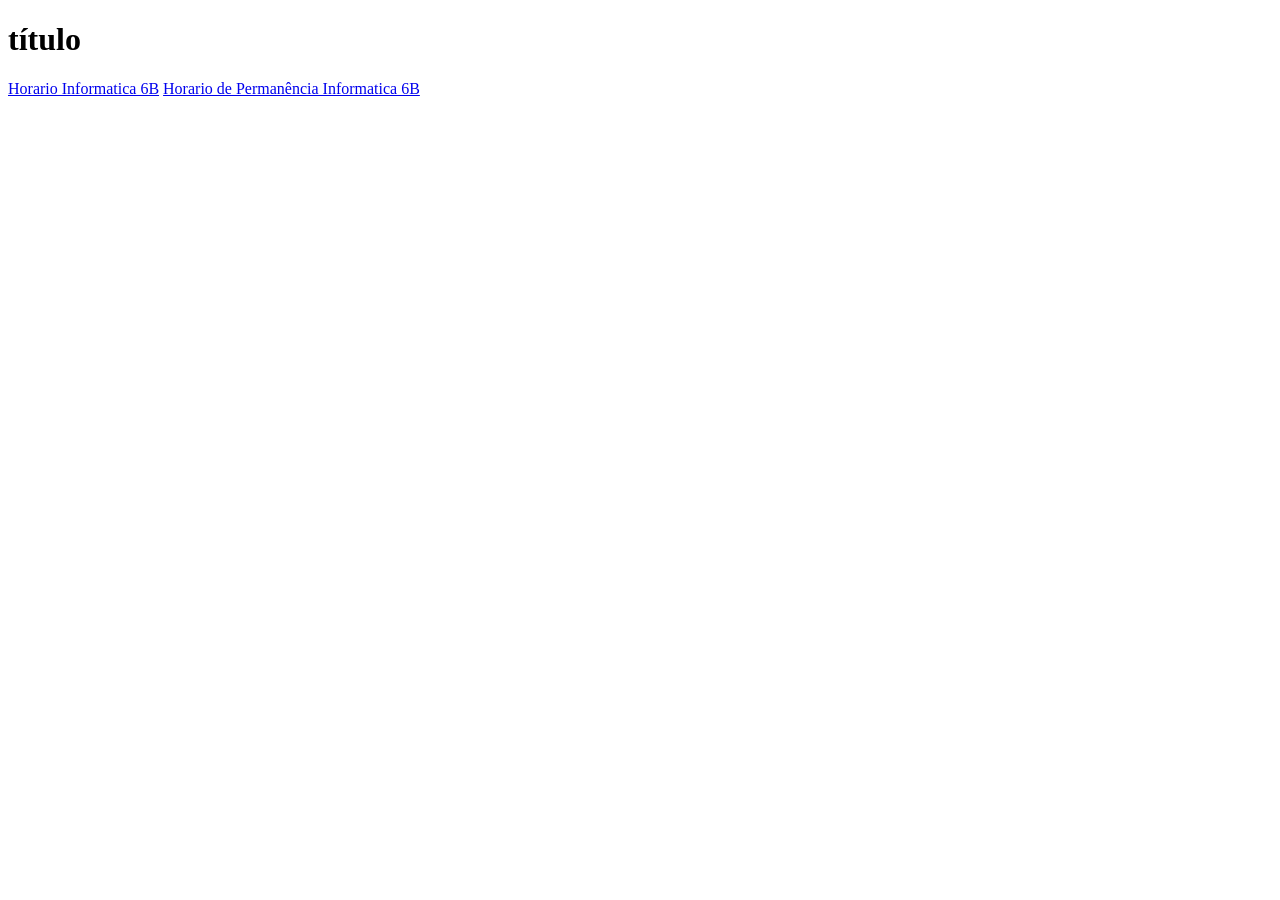
<file: index.html>
<!DOCTYPE html>
<html lang="en">
<head>
    <meta charset="UTF-8">
    <meta name="viewport" content="width=device-width, initial-scale=1.0">
    <link rel="manifest" href="/manifest.json" />
    <meta name="theme-color" content="white" />
    <title>Document</title>
</head>
<body>
  
    <h1>título</h1>
    <a href="horarioinfo" > Horario Informatica 6B</a>
    <a href="pe" > Horario de Permanência Informatica 6B</a>
    <script src="js/main.js"></script>
</body>
</html>
</file>
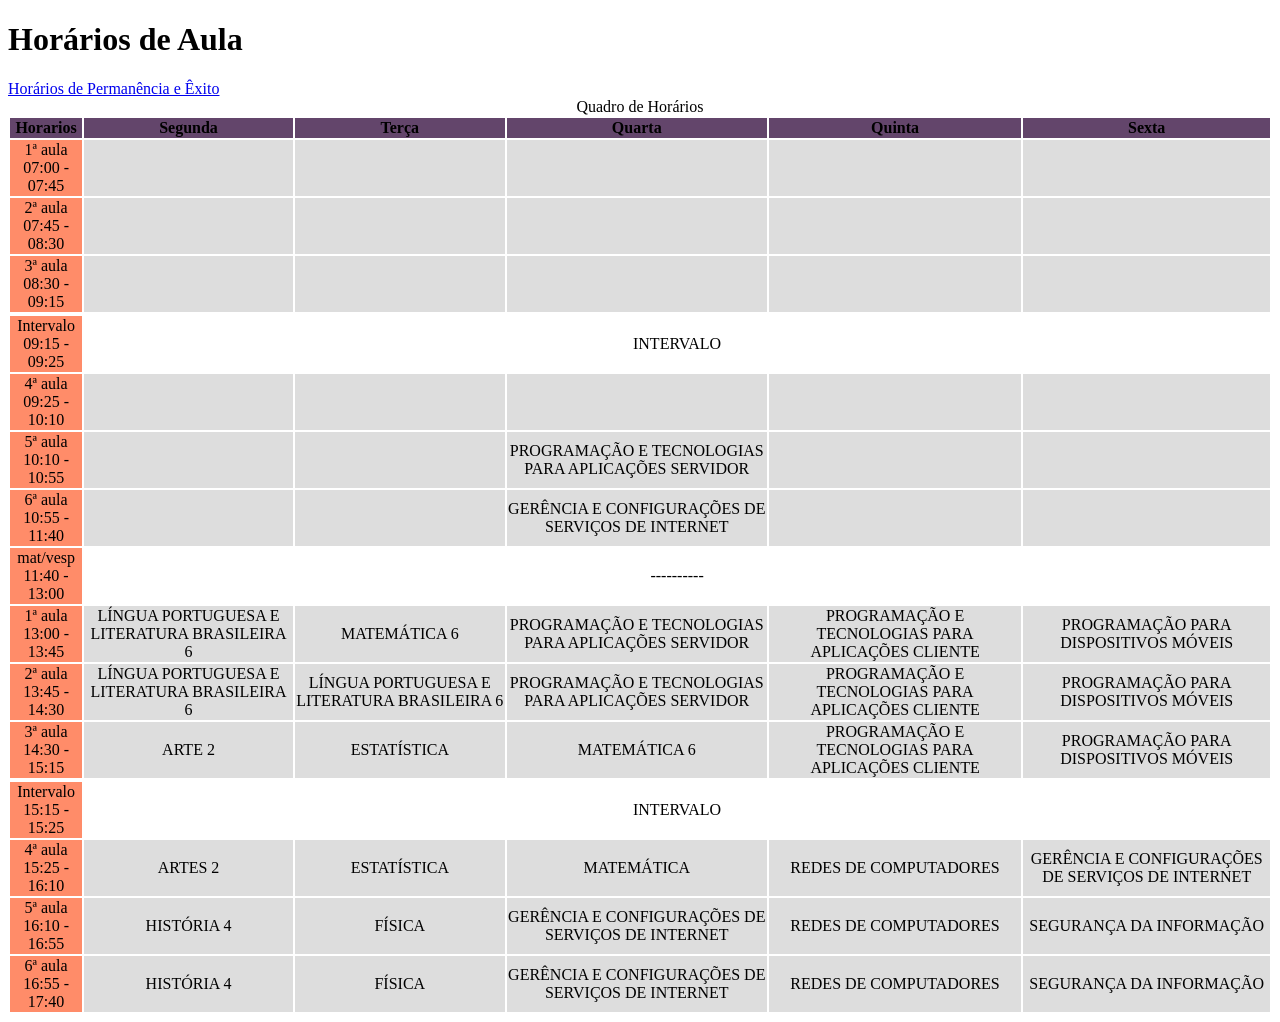
<file: horarioinfo.html>
<!DOCTYPE html>
<html lang="pt-BR">

<head>
    <meta charset="UTF-8">
    <meta name="viewport" content="width=device-width, initial-scale=1.0">
    <link rel="stylesheet" href="/css/horarios.css">
    <title>Horários de Aula</title>
</head>

<body>
    <header>
        <h1>Horários de Aula</h1>
        <nav>
            <a href="pe.html">Horários de Permanência e Êxito</a>
        </nav>
    </header>

    <table border="0">
        <caption>Quadro de Horários</caption>
        
        <tr>
            <th class="titulo">Horarios</th>
            <th class="titulo">Segunda</th>
            <th class="titulo">Terça</th>
            <th class="titulo">Quarta</th>
            <th class="titulo">Quinta</th>
            <th class="titulo">Sexta</th>
        </tr>

        <tr>
            <td class="hora">1ª aula<br>07:00 - 07:45</td>
            <td class="coluna"></td>
            <td class="coluna"></td>
            <td class="coluna"></td>
            <td class="coluna"></td>
            <td class="coluna"></td>
        </tr>

        <tr>
            <td class="hora">2ª aula<br>07:45 - 08:30</td>
            <td class="coluna"></td>
            <td class="coluna"></td>
            <td class="coluna"></td>
            <td class="coluna"></td>
            <td class="coluna"></td>
        </tr>

        <tr>
            <td class="hora">3ª aula<br>08:30 - 09:15</td>
            <td class="coluna"></td>
            <td class="coluna"></td>
            <td class="coluna"></td>
            <td class="coluna"></td>
            <td class="coluna"></td>
        </tr>

        <tr></tr>
            <td class="hora">Intervalo<br> 09:15 - 09:25</td>
            <td colspan="5" class="vazio">INTERVALO</td>
        </tr>

        <tr>
            <td class="hora">4ª aula<br>09:25 - 10:10</td>
            <td class="coluna"></td>
            <td class="coluna"></td>
            <td class="coluna"></td>
            <td class="coluna"></td>
            <td class="coluna"></td>
        </tr>

        <tr>
            <td class="hora">5ª aula<br>10:10 - 10:55</td>
            <td class="coluna"></td>
            <td class="coluna"></td>
            <td class="coluna">PROGRAMAÇÃO E TECNOLOGIAS PARA APLICAÇÕES SERVIDOR</td>
            <td class="coluna"></td>
            <td class="coluna"></td>
        </tr>

        <tr>
            <td class="hora">6ª aula<br>10:55 - 11:40</td>
            <td class="coluna"></td>
            <td class="coluna"></td>
            <td class="coluna">GERÊNCIA E CONFIGURAÇÕES DE SERVIÇOS DE INTERNET</td>
            <td class="coluna"></td>
            <td class="coluna"></td>
        </tr>

        <tr>
            <td class="hora">mat/vesp<br>11:40 - 13:00</td>
            <td colspan="5" class="vazio">----------</td>
        </tr>

        <tr>
            <td class="hora">1ª aula<br>13:00 - 13:45</td>
            <td class="coluna">LÍNGUA PORTUGUESA E LITERATURA BRASILEIRA 6</td>
            <td class="coluna">MATEMÁTICA 6</td>
            <td class="coluna">PROGRAMAÇÃO E TECNOLOGIAS PARA APLICAÇÕES SERVIDOR</td>
            <td class="coluna">PROGRAMAÇÃO E TECNOLOGIAS PARA APLICAÇÕES CLIENTE</td>
            <td class="coluna" >PROGRAMAÇÃO PARA DISPOSITIVOS MÓVEIS</td>
        </tr>

        <tr>
            <td class="hora">2ª aula<br>13:45 - 14:30</td>
            <td class="coluna">LÍNGUA PORTUGUESA E LITERATURA BRASILEIRA 6</td>
            <td class="coluna">LÍNGUA PORTUGUESA E LITERATURA BRASILEIRA 6</td>
            <td class="coluna">PROGRAMAÇÃO E TECNOLOGIAS PARA APLICAÇÕES SERVIDOR</td>
            <td class="coluna">PROGRAMAÇÃO E TECNOLOGIAS PARA APLICAÇÕES CLIENTE</td>
            <td class="coluna">PROGRAMAÇÃO PARA DISPOSITIVOS MÓVEIS</td>
        </tr>

        <tr>
            <td class="hora">3ª aula<br>14:30 - 15:15</td>
            <td class="coluna">ARTE 2</td>
            <td class="coluna">ESTATÍSTICA</td>
            <td class="coluna">MATEMÁTICA 6</td>
            <td class="coluna">PROGRAMAÇÃO E TECNOLOGIAS PARA APLICAÇÕES CLIENTE</td>
            <td class="coluna">PROGRAMAÇÃO PARA DISPOSITIVOS MÓVEIS</td>
        </tr>

        <tr></tr>
            <td class="hora">Intervalo <br> 15:15 - 15:25</td>
            <td colspan="5" class="vazio">INTERVALO</td>
        </tr>

        <tr>
            <td class="hora">4ª aula<br>15:25 - 16:10</td>
            <td class="coluna">ARTES 2</td>
            <td class="coluna">ESTATÍSTICA</td>
            <td class="coluna">MATEMÁTICA</td>
            <td class="coluna">REDES DE COMPUTADORES</td>
            <td class="coluna">GERÊNCIA E CONFIGURAÇÕES DE SERVIÇOS DE INTERNET</td>
            
        </tr>
        

        <tr>
            <td class="hora">5ª aula<br>16:10 - 16:55</td>
            <td class="coluna">HISTÓRIA 4</td>
            <td class="coluna">FÍSICA</td>
            <td class="coluna">GERÊNCIA E CONFIGURAÇÕES DE SERVIÇOS DE INTERNET</td>
            <td class="coluna">REDES DE COMPUTADORES</td>
            <td class="coluna">SEGURANÇA DA INFORMAÇÃO</td>
        </tr>

        <tr>
            <td class="hora">6ª aula<br>16:55 - 17:40</td>
            <td class="coluna">HISTÓRIA 4</td>
            <td class="coluna">FÍSICA</td>
            <td class="coluna">GERÊNCIA E CONFIGURAÇÕES DE SERVIÇOS DE INTERNET</td>
            <td class="coluna">REDES DE COMPUTADORES</td>
            <td class="coluna">SEGURANÇA DA INFORMAÇÃO</td>
        </tr>
    </table>


</body>

</html>
</file>
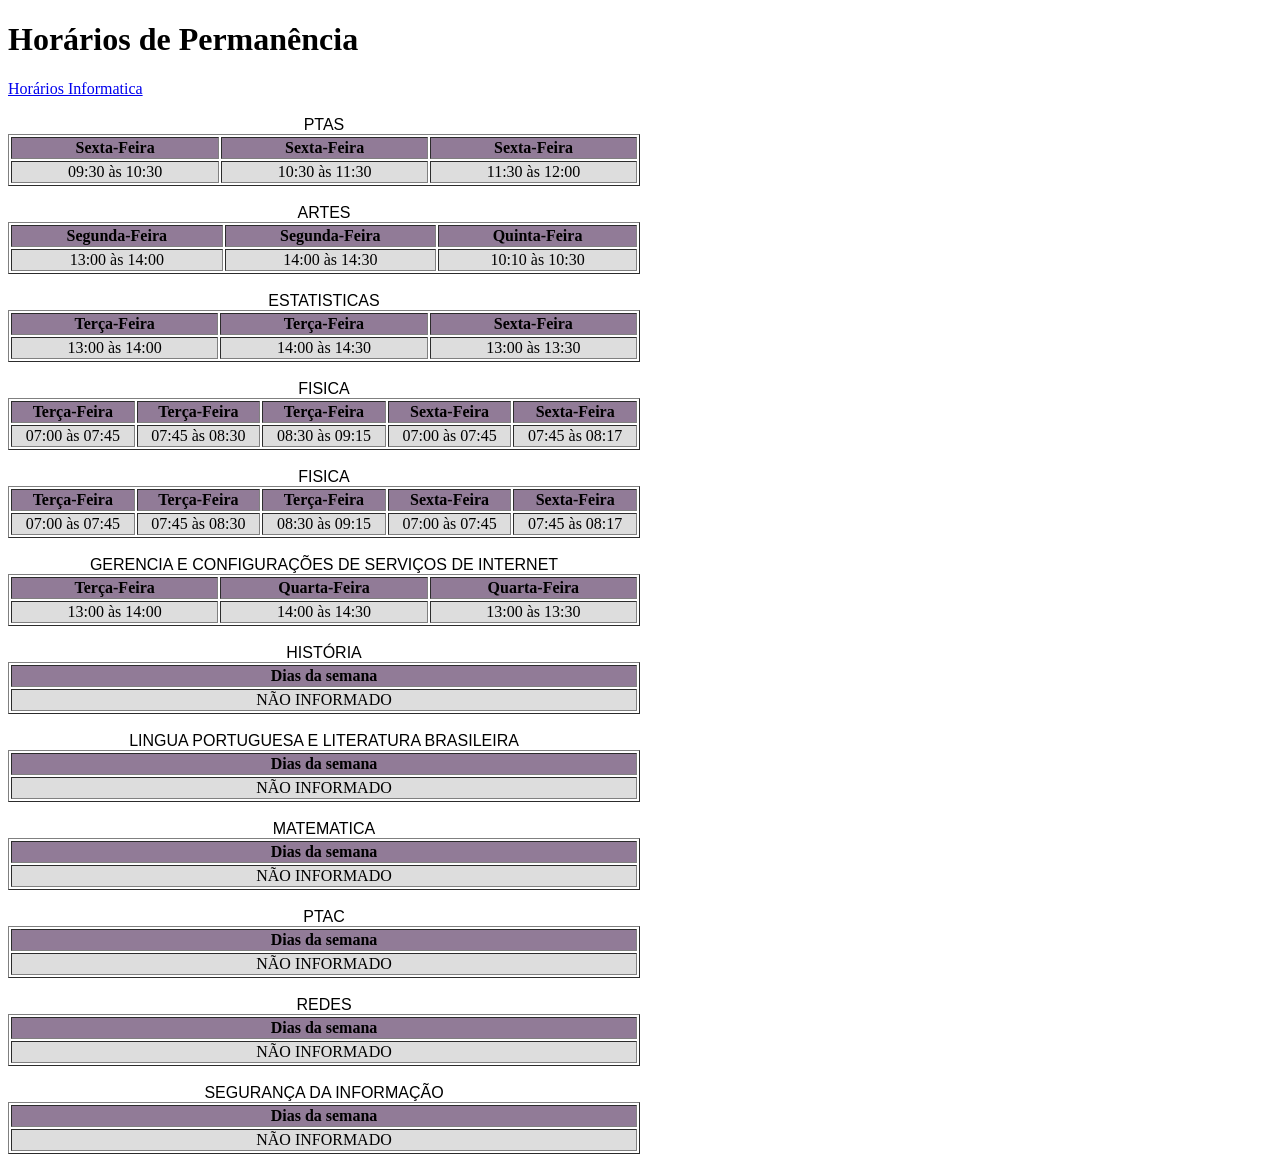
<file: pe.html>
<!DOCTYPE html>
<html lang="pt-BR">

<head>
    <meta charset="UTF-8">
    <meta name="viewport" content="width=device-width, initial-scale=1.0">
    <link rel="stylesheet" href="/css/pe.css">
    <title>Horários de Permanência</title>
</head>

<body>
    <header>
        <h1>Horários de Permanência</h1>
        <nav>
            <a href="horarioinfo.html">Horários Informatica</a>
        </nav>
    </header>



    <br>
    <table border="1">

        <caption class="lecoleco">PTAS</caption>
        
        <tr>
            <th class="titulo">Sexta-Feira</th>
            <th class="titulo">Sexta-Feira</th>
            <th class="titulo">Sexta-Feira</th>
           
        </tr>

        <tr>
            <td class="coluna">09:30 às 10:30</td>
            <td class="coluna"> 10:30 às 11:30</td>
            <td class="coluna">11:30 às 12:00</td>
           
        </tr>
        
    </table>



    <br>
    <table border="1">

        <caption class="lecoleco">ARTES</caption>
        
        <tr>
            <th class="titulo">Segunda-Feira</th>
            <th class="titulo">Segunda-Feira</th>
            <th class="titulo">Quinta-Feira</th>
           
        </tr>

        <tr>
            <td class="coluna">13:00 às 14:00</td>
            <td class="coluna">14:00 às 14:30</td>
            <td class="coluna">10:10 às 10:30</td>
           
        </tr>

    </table>


    <br>
    <table border="1">

        <caption class="lecoleco">ESTATISTICAS</caption>
        
        <tr>
            <th class="titulo">Terça-Feira</th>
            <th class="titulo">Terça-Feira</th>
            <th class="titulo">Sexta-Feira</th>
           
        </tr>

        <tr>
            <td class="coluna"> 13:00 às 14:00</td>
            <td class="coluna"> 14:00 às 14:30</td>
            <td class="coluna">13:00 às 13:30</td>
           
        </tr>

    </table>



    <br>
    <table border="1">

        <caption class="lecoleco">FISICA</caption>
        
        <tr>
            <th class="titulo">Terça-Feira</th>
            <th class="titulo">Terça-Feira</th>
            <th class="titulo">Terça-Feira</th>
            <th class="titulo">Sexta-Feira</th>
            <th class="titulo">Sexta-Feira</th>
           
        </tr>

        <tr>
            <td class="coluna"> 07:00 às 07:45</td>
            <td class="coluna">07:45 às 08:30</td>
            <td class="coluna"> 08:30 às 09:15</td>
            <td class="coluna">07:00 às 07:45</td>
            <td class="coluna">07:45 às 08:17</td>
           
        </tr>

    </table>

     

    <br>
    <table border="1">

        <caption class="lecoleco">FISICA</caption>
        
        <tr>
            <th class="titulo">Terça-Feira</th>
            <th class="titulo">Terça-Feira</th>
            <th class="titulo">Terça-Feira</th>
            <th class="titulo">Sexta-Feira</th>
            <th class="titulo">Sexta-Feira</th>
           
        </tr>

        <tr>
            <td class="coluna"> 07:00 às 07:45</td>
            <td class="coluna">07:45 às 08:30</td>
            <td class="coluna"> 08:30 às 09:15</td>
            <td class="coluna">07:00 às 07:45</td>
            <td class="coluna">07:45 às 08:17</td>
           
        </tr>

    </table>


    <br>
    <table border="1">

        <caption class="lecoleco">GERENCIA E CONFIGURAÇÕES DE SERVIÇOS DE INTERNET</caption>
        
        <tr>
            <th class="titulo">Terça-Feira</th>
            <th class="titulo">Quarta-Feira</th>
            <th class="titulo">Quarta-Feira</th>
           
        </tr>

        <tr>
            <td class="coluna">13:00 às 14:00</td>
            <td class="coluna">14:00 às 14:30</td>
            <td class="coluna">13:00 às 13:30</td>
           
        </tr>

    </table>
        


        <br>
        <table border="1">

            <caption class="lecoleco">HISTÓRIA</caption>
            
            <tr>
                <th class="titulo">Dias da semana</th>
             
               
            </tr>
    
            <tr>
                <td class="coluna">NÃO INFORMADO</td>
               
               
            </tr>
            
        </table>


            <br>
            <table border="1">

            <caption class="lecoleco">LINGUA PORTUGUESA E LITERATURA BRASILEIRA</caption>
            
            <tr>
                <th class="titulo">Dias da semana</th>
             
               
            </tr>
    
            <tr>
                <td class="coluna">NÃO INFORMADO</td>
               
               
            </tr>
        </table>


        <br>
        <table border="1">

            <caption class="lecoleco">MATEMATICA</caption>
            
            <tr>
                <th class="titulo">Dias da semana</th>
             
               
            </tr>
    
            <tr>
                <td class="coluna">NÃO INFORMADO</td>
               
               
            </tr>
        </table>


        <br>
        <table border="1">

            <caption class="lecoleco">PTAC</caption>
            
            <tr>
                <th class="titulo">Dias da semana</th>
             
               
            </tr>
    
            <tr>
                <td class="coluna">NÃO INFORMADO</td>
               
               
            </tr>
        </table>


        <br>
        <table border="1">

            <caption class="lecoleco">REDES</caption>
            
            <tr>
                <th class="titulo">Dias da semana</th>
             
               
            </tr>
    
            <tr>
                <td class="coluna">NÃO INFORMADO</td>
               
               
            </tr>
        </table>
        
        
        <br>
        <table border="1">

            <caption class="lecoleco">SEGURANÇA DA INFORMAÇÃO</caption>
            
            <tr>
                <th class="titulo">Dias da semana</th>
             
               
            </tr>
    
            <tr>
                <td class="coluna">NÃO INFORMADO</td>
               
               
            </tr>
        </table>
</body>

</html>
</file>
<file: css/horarios.css>
table {
    text-align :  center ;
    border-collapse:"1" collapse;
    width: 100%;
    
  }

.titulo{
    background-color: #63456B;
}

.coluna{
    background-color: #dddddd;
}

.hora {
    background-color: rgb(255, 140, 105);
}
</file>
<file: css/pe.css>
table {
    text-align :  center ;
    border-collapse:"1" collapse;
    width: 50%;
    
  }

  .lecoleco{
    font-size: 1em;
    text-align: center;
    font-family: 'Franklin Gothic Medium', 'Arial Narrow', Arial, sans-serif;
  }

  .titulo{
    background-color:  #917b97;
  }

  .coluna{
    background-color:  #dddddd;
  }
</file>
